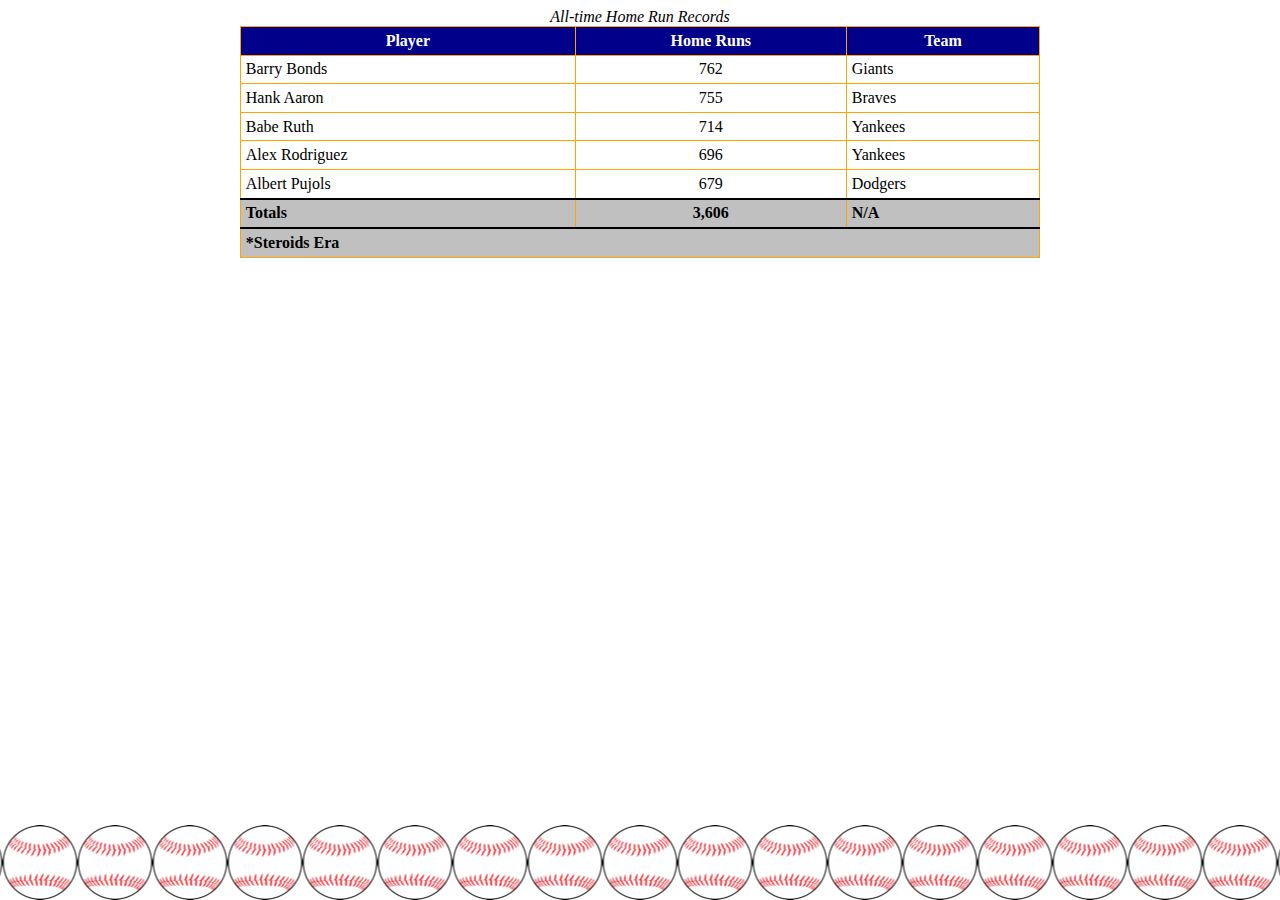
<file: index-embedded-styles.html>
<!DOCTYPE HTML>
<html lang="en">
<head>
<meta charset="UTF-8">
<title>Home Run Hitters</title>

<style>
  body {
    background-attachment: fixed;
    background-image: url(images/baseball.png);
    background-position: bottom;
    background-repeat: repeat-x;
  }
  
  table {
    background-color: white;
    border-collapse: collapse;
    margin: auto;
    min-width: 800px;
  }
  
  caption {
    font-style: italic;
  }
  
  thead {
    background-color: darkblue;
    color: white;
  }
  
  td,
  th {
    border: 1px solid orange;
    margin: 0;
    padding: .3em;
  }
  
  tfoot td {
    background-color: silver;
    border-top: 2px solid black;
    font-weight: bold;
  }
  
  .steroids-era {
    font-style: italic;
  }
  
  #key {
    background-color: lightgray;
    font-style: italic;
  }
  
  tr td:nth-child(2) {
    text-align: center;
  }
  
  .steroids-era td:first-child::after {
    content: '*';
  }
</style>

</head>
<body class="webucator">
  <table>
    <caption>All-time Home Run Records</caption>
    <thead>
      <tr>
        <th>Player</th>
        <th>Home Runs</th>
        <th>Team</th>
      </tr>
    </thead>
    <tbody>
      <tr>
        <td>Barry Bonds</td>
        <td>762</td>
        <td>Giants</td>
      </tr>
      <tr>
        <td>Hank Aaron</td>
        <td>755</td>
        <td>Braves</td>
      </tr>
      <tr>
        <td>Babe Ruth</td>
        <td>714</td>
        <td>Yankees</td>
      </tr>
      <tr>
        <td>Alex Rodriguez</td>
        <td>696</td>
        <td>Yankees</td>
      </tr>
      <tr>
        <td>Albert Pujols</td>
        <td>679</td>
        <td>Dodgers</td>
      </tr>
    </tbody>
    <tfoot>
      <tr>
          <td>Totals</td>
          <td>3,606</td>
          <td>N/A</td>
      </tr>
      <tr>
        <td colspan="3">*Steroids Era</td>
      </tr>
    </tfoot>
  </table>
</main>
</body>
</html>
</file>
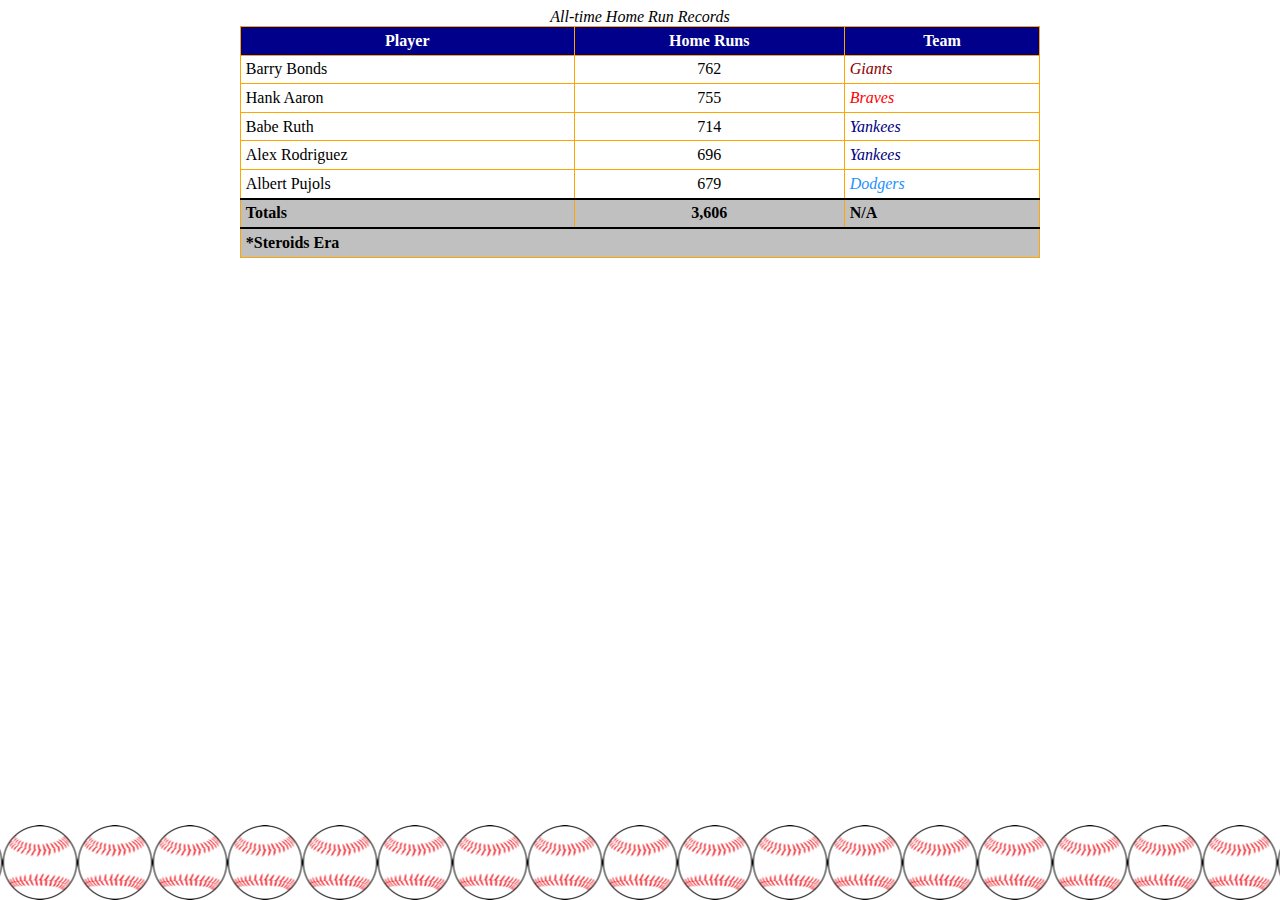
<file: index-inline-styles.html>
<!DOCTYPE HTML>
<html lang="en">
<head>
<meta charset="UTF-8">
<link href="./styles.css" rel="stylesheet">
<title>Home Run Hitters</title>

</head>
<body class="webucator">
  <table>
    <caption>All-time Home Run Records</caption>
    <thead>
      <tr>
        <th>Player</th>
        <th>Home Runs</th>
        <th>Team</th>
      </tr>
    </thead>
    <tbody>
      <tr>
        <td>Barry Bonds</td>
        <td>762</td>
        <td style="color: darkred; font-style: italic">Giants</td>
      </tr>
      <tr>
        <td>Hank Aaron</td>
        <td>755</td>
        <td style="color: red; font-style: italic">Braves</td>
      </tr>
      <tr>
        <td>Babe Ruth</td>
        <td>714</td>
        <td style="color: navy; font-style: italic">Yankees</td>
      </tr>
      <tr>
        <td>Alex Rodriguez</td>
        <td>696</td>
        <td style="color: navy; font-style: italic">Yankees</td>
      </tr>
      <tr>
        <td>Albert Pujols</td>
        <td>679</td>
        <td style="color: dodgerblue; font-style: italic">Dodgers</td>
      </tr>
    </tbody>
    <tfoot>
      <tr>
          <td>Totals</td>
          <td>3,606</td>
          <td>N/A</td>
      </tr>
      <tr>
        <td colspan="3">*Steroids Era</td>
      </tr>
    </tfoot>
  </table>
</main>
</body>
</html>
</file>
<file: styles.css>
body {
    background-attachment: fixed;
    background-image: url(./images/baseball.png);
    background-position: bottom;
    background-repeat: repeat-x;
}

table {
    background-color: white;
    border-collapse: collapse;
    margin: auto;
    min-width: 800px;
}

caption {
    font-style: italic;
}

thead {
    background-color: darkblue;
    color: white;
}

td, th {
    border: 1px solid orange;
    margin: 0;
    padding: .3em;
}

tfoot td {
    background-color: silver;
    border-top: 2px solid black;
    font-weight: bold;
}

.steroids-era {
    font-style: italic;
}

#key {
    background-color: lightgray;
    font-style: italic;
}

tr td:nth-child(2) {
    text-align: center;
}

.steroids-era td:first-child::after {
    content: '*';
}
</file>
